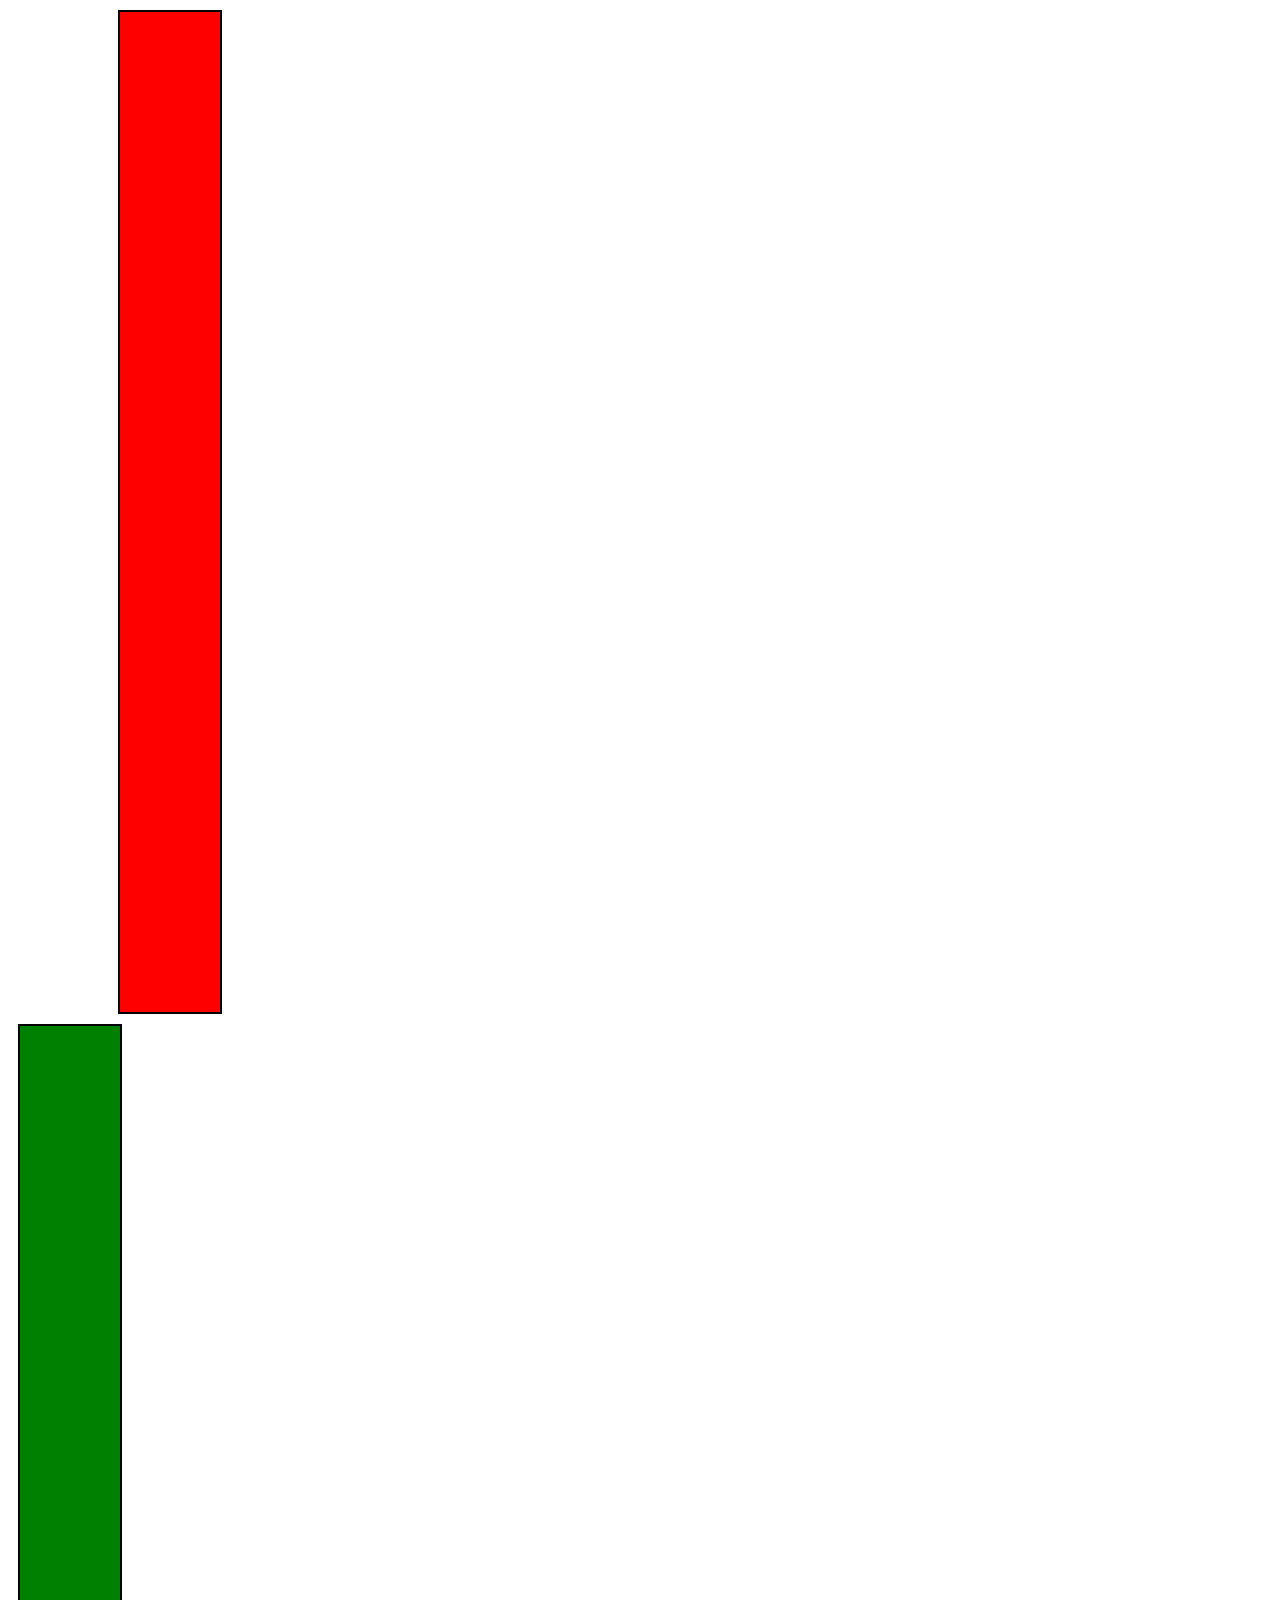
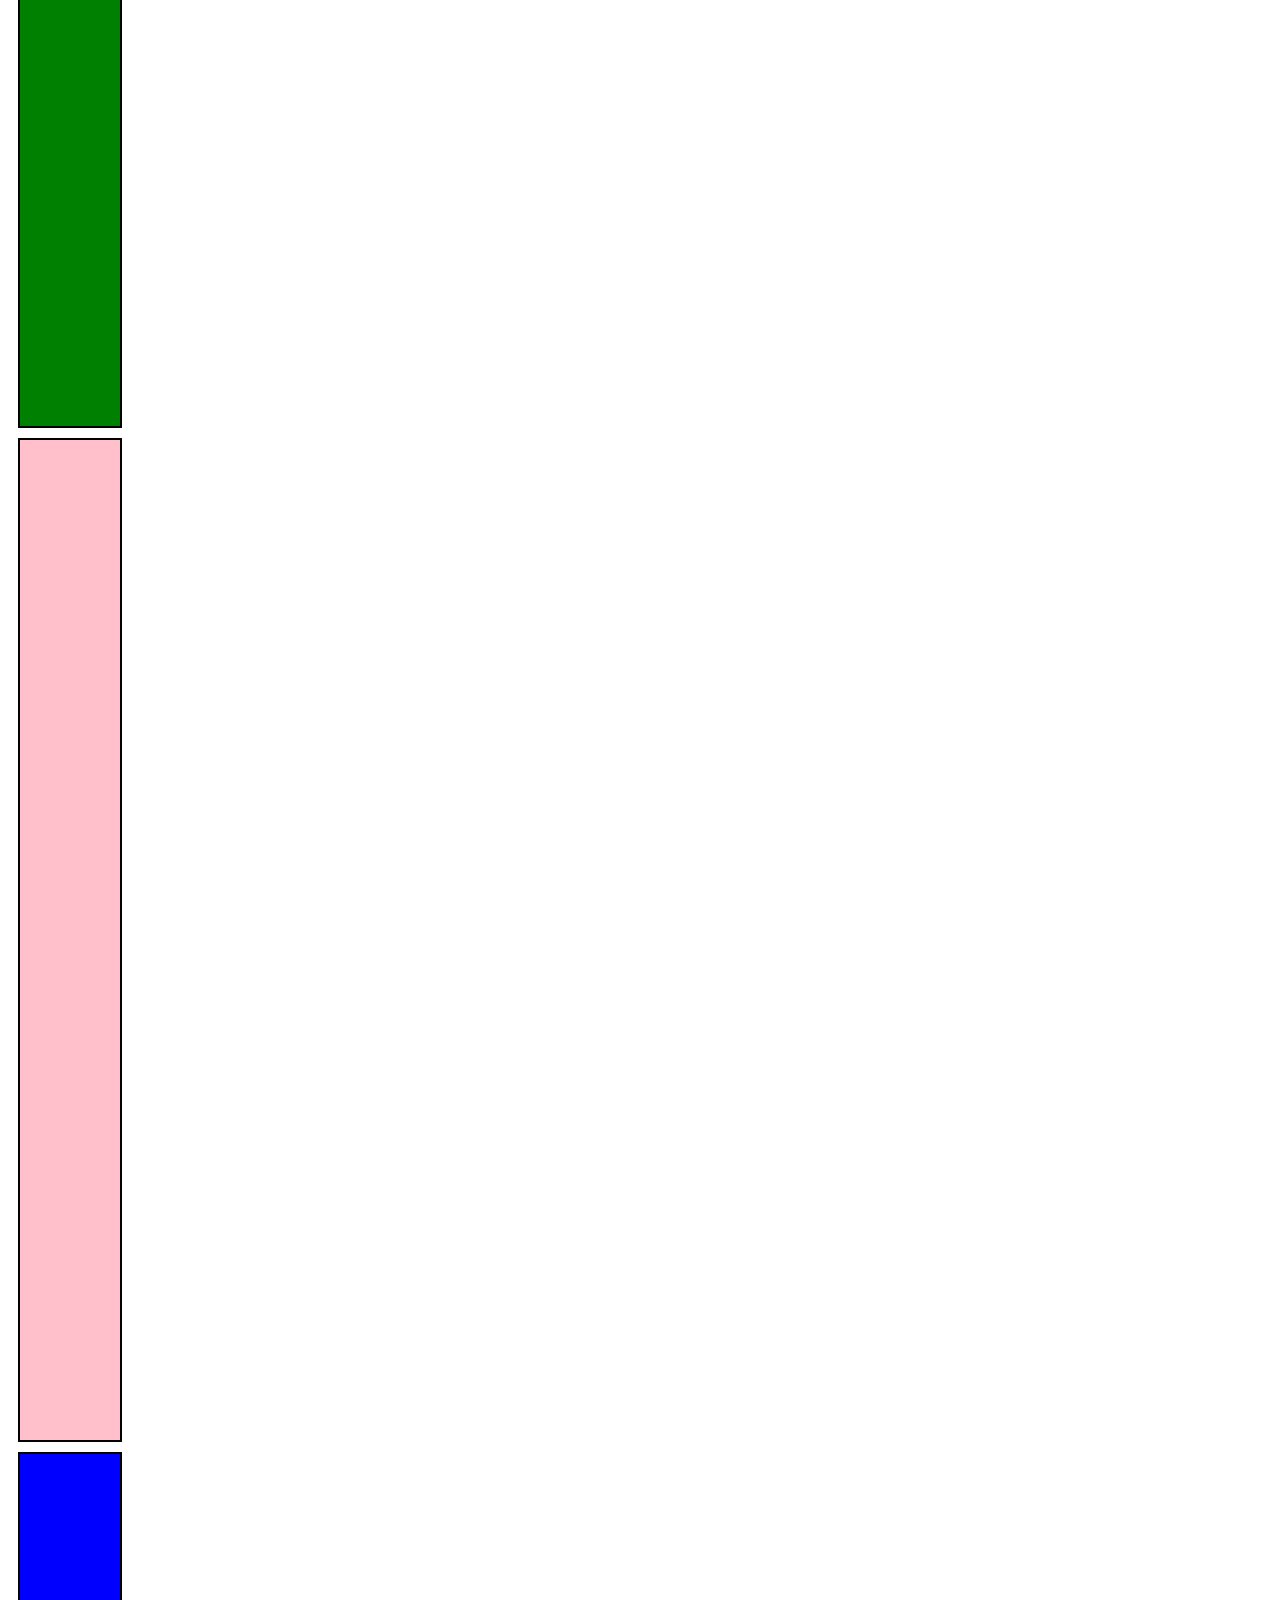
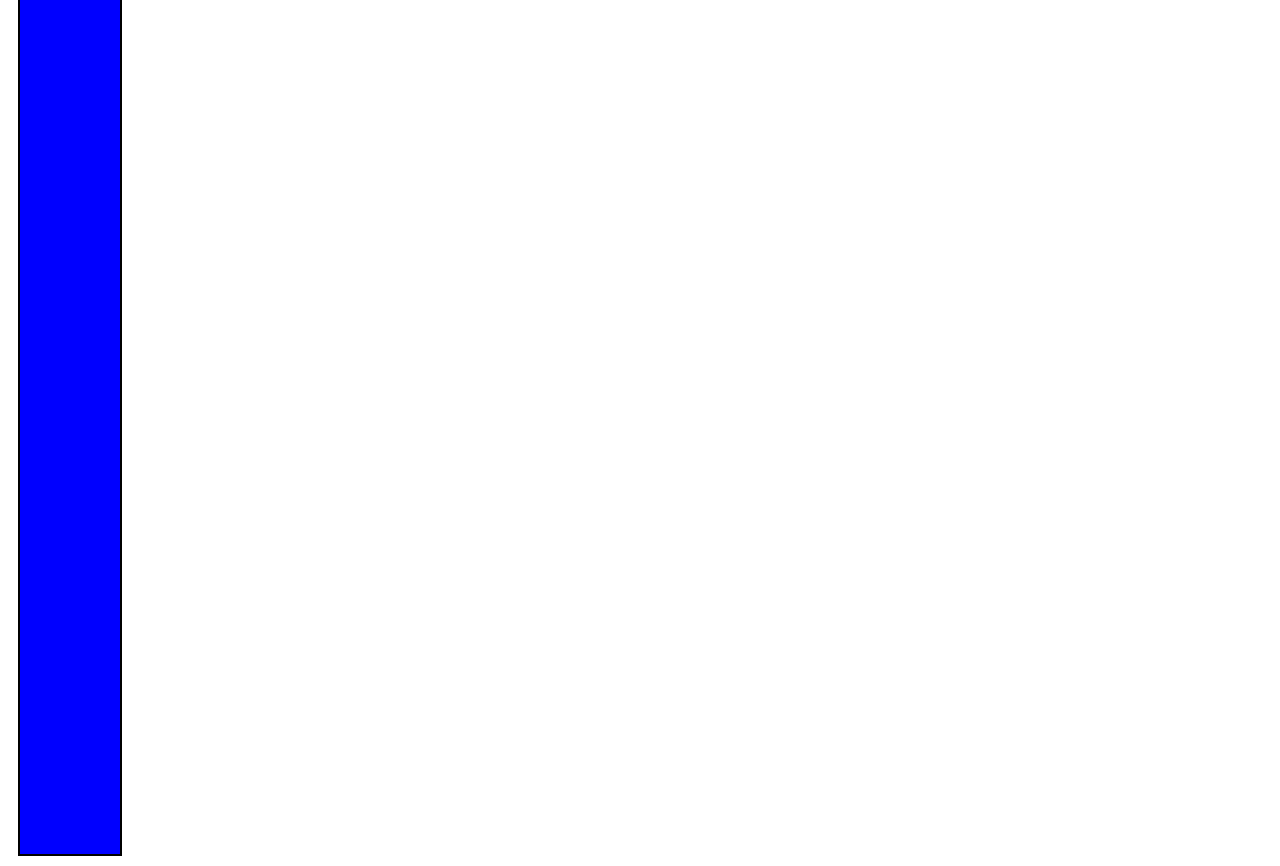
<file: page2.html>
<!DOCTYPE html>
<html lang="en">

<head>
    <meta charset="UTF-8">
    <meta name="viewport" content="width=>, initial-scale=1.0">
    <title>Document</title>
    <link rel="stylesheet" href="css/page2.css">
</head>

<body>
    <div id="r1" class="myDiv"></div>

    <div id="r2" class="myDiv"></div>

    <div id="r3" class="myDiv"></div>

    <div id="r4" class="myDiv"></div>
</body>

</html>
</file>
<file: css/page2.css>
.myDiv{
    height: 1000px;
    width: 100px;
    border: 2px solid black;
    margin: 10px;
}

#r1{
    background-color: red;
    position: relative;
    left: 100px;
}
#r2{
    background-color: green;
}
#r3{
    background-color: pink;
}
#r4{
    background-color: blue;
}
</file>
